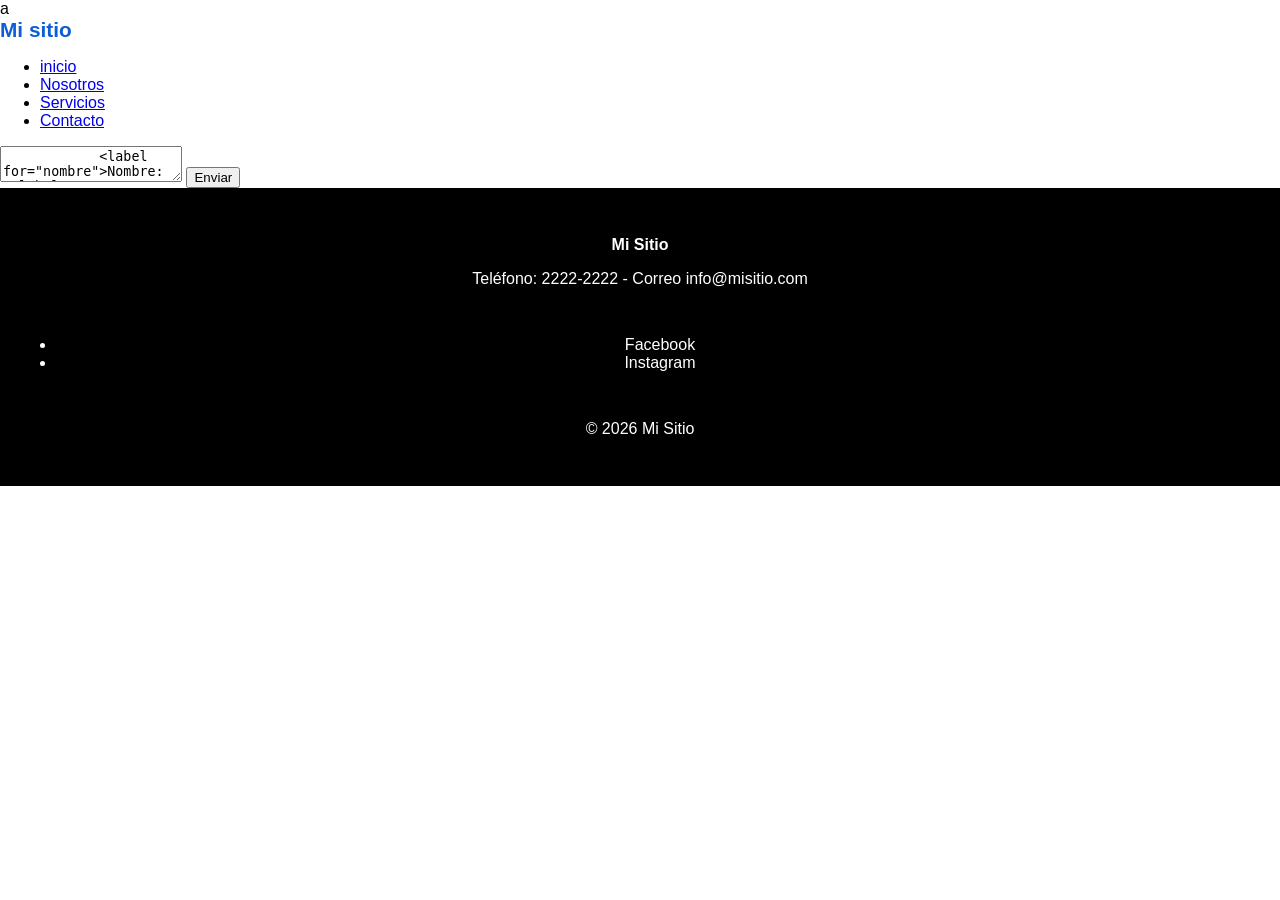
<file: contacto.html>
a<!DOCTYPE html>
<html lang="en">
<head>
    <meta charset="UTF-8">
    <meta name="viewport" content="width=device-width, initial-scale=1.0">
    <title>Document</title>
    <link rel="stylesheet" href="./css/estilos.css">

</head>
<body>
    <header>
        <a href="index.html" class="logo" >Mi sitio</a>
        <button class="hamburguesa" id ="btnmenu">
            <span></span>
            <span></span>
            <span></span>
        </button>

        <nav>
            <ul>
                <li><a href="index.html">inicio</a></li>
                <li><a href="nosotros.html">Nosotros</a></li>
                <li><a href="servicios.html">Servicios</a></li>
                <li><a href="contacto.html">Contacto</a></li> 
            </ul>
        </nav>
    </header>

    <main>
        <textarea action="Enviar.php" method="post">
            <label for="nombre">Nombre:</label>
            <input type="text" id="nombre" name="nombre" required>

            <label for="correo">Email</label>
            <input type="email" id="correo" name="correo" required>

            <label for="mensaje">Mensaje:</label>
            <textarea id="mensaje" name="mensaje" rows="25" required></textarea>

            <button type="submit">Enviar</button>

        </form>
    </main>

    <footer>
        <div>
            <p>
                <strong>Mi Sitio</strong>
            </p>
            <p>Teléfono: 2222-2222 - Correo info@misitio.com</p>
        </div>
        <ul>
            <li><a href="https://www.facebook.com/" target="_blank" >Facebook</a></li> 
            <li><a href="https://www.instagram.com/" target="_blank" >Instagram</a></li> 
            
        </ul>
        <p>&copy; 2026 Mi Sitio</p>
    </footer>

    
    <script> src="./js/main.js"</script>
</body>
</html>
</file>
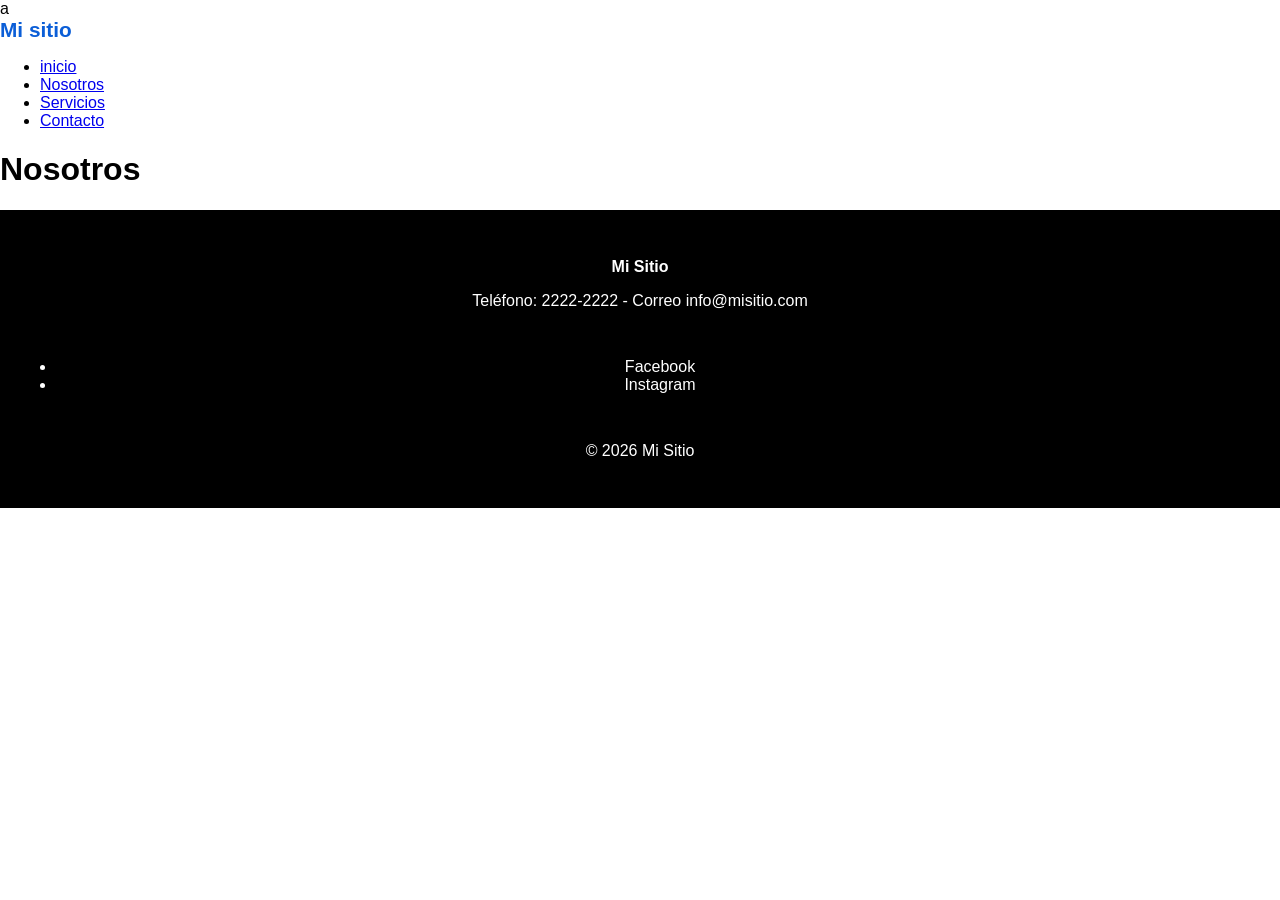
<file: nosotros.html>
a<!DOCTYPE html>
<html lang="en">
<head>
    <meta charset="UTF-8">
    <meta name="viewport" content="width=device-width, initial-scale=1.0">
    <title>Document</title>
    <link rel="stylesheet" href="./css/estilos.css">

</head>
<body>
    <header>
        <a href="index.html" class="logo" >Mi sitio</a>
        <button class="hamburguesa" id ="btnmenu">
            <span></span>
            <span></span>
            <span></span>
        </button>

        <nav>
            <ul>
                <li><a href="index.html">inicio</a></li>
                <li><a href="nosotros.html">Nosotros</a></li>
                <li><a href="servicios.html">Servicios</a></li>
                <li><a href="contacto.html">Contacto</a></li> 
            </ul>
        </nav>
    </header>

    <main>
        <h1>Nosotros</h1>
    </main>

    <footer>
        <div>
            <p>
                <strong>Mi Sitio</strong>
            </p>
            <p>Teléfono: 2222-2222 - Correo info@misitio.com</p>
        </div>
        <ul>
            <li><a href="https://www.facebook.com/" target="_blank" >Facebook</a></li> 
            <li><a href="https://www.instagram.com/" target="_blank" >Instagram</a></li> 
            
        </ul>
        <p>&copy; 2026 Mi Sitio</p>
    </footer>







    <script> src="./js/main.js"</script>
</body>
</html>
</file>
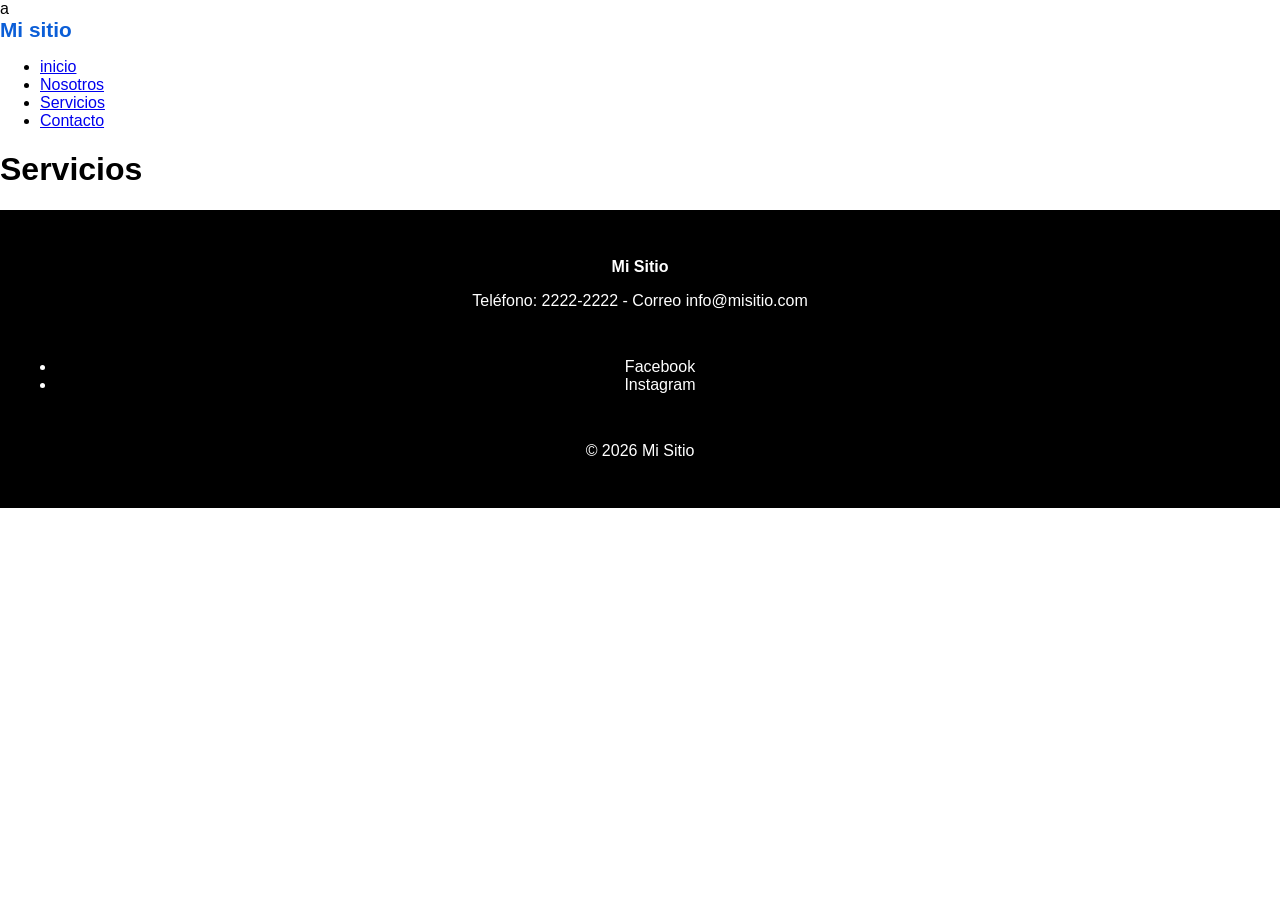
<file: servicios.html>
a<!DOCTYPE html>
<html lang="en">
<head>
    <meta charset="UTF-8">
    <meta name="viewport" content="width=device-width, initial-scale=1.0">
    <title>Document</title>
    <link rel="stylesheet" href="./css/estilos.css">

</head>
<body>
    <header>
        <a href="index.html" class="logo" >Mi sitio</a>
        <button class="hamburguesa" id ="btnmenu">
            <span></span>
            <span></span>
            <span></span>
        </button>

        <nav>
            <ul>
                <li><a href="index.html">inicio</a></li>
                <li><a href="nosotros.html">Nosotros</a></li>
                <li><a href="servicios.html">Servicios</a></li>
                <li><a href="contacto.html">Contacto</a></li> 
            </ul>
        </nav>
    </header>

    <main>
        <h1>Servicios</h1>
    </main>

    <footer>
        <div>
            <p>
                <strong>Mi Sitio</strong>
            </p>
            <p>Teléfono: 2222-2222 - Correo info@misitio.com</p>
        </div>
        <ul>
            <li><a href="https://www.facebook.com/" target="_blank" >Facebook</a></li> 
            <li><a href="https://www.instagram.com/" target="_blank" >Instagram</a></li> 
            
        </ul>
        <p>&copy; 2026 Mi Sitio</p>
    </footer>







    <script> src="./js/main.js"</script>
</body>
</html>
</file>
<file: css/estilos.css>
/*Reset de estilos*/

*{
    box-sizing: border-box;
}
body{
    margin: 0;
    font-family: Arial, Helvetica, sans-serif;
    color: var(--color-texto);
}

:root{
    --color-principal: #0b5ed7;
    --color-texto: #000000;
    --ancho-max: 1140px;    

}

.contenedor{
    width: 100%;
    max-width: var(--ancho-max);
    margin: 0 auto;
    padding: 0 1rem;
}

/*Estilos del header*/

.header{
    display: flex; /*Organiza en filas*/
    justify-content: space-between; /*Alinea horizontal*/
    align-items: center; /*Alinea Vertical*/
    padding: 1rem;
}

.logo{
    font-size: 1.3rem;
    font-weight: bold; /*Negrita*/
    color: var(--color-principal);
    text-decoration: none; /*Quita la raya de subrayado*/
}

.menu ul{
    display: flex; /* Organiza en columnas*/
    gap: 1.5rem; /* Espacio entre elementos*/
    list-style: none; /*Quita estilo de la lista*/
    margin: 0;
    padding: 0;
}

.menu a{
    text-decoration: none;
    color: var(--color-texto)
}

.menu a:hover{
    color: var(--color-principal);
}

.hamburguesa{
    display: flex;
    flex-direction: column; /*alinea texto en columna*/
    gap: 5px;
    padding: 0.5rem;
    background:none;
    border: 0;
    cursor:pointer ;
}

.hamburguesa span{
    display: block;/*hace que aparesca como bloque*/
    width: 26px;
    height: 3px;
    background: var(--color-texto);
    border-radius: 5px; /* redondea bordes*/
    transition: transform .2s, opacity .2s; /*Animar en clase4*/
}
    /*Portada*/

    .portada{
        padding: 3rem 1rem;
        text-align: center;
        background-color: var(--color-principal);
        color: #ffff;

    }

.portada h1{
    margin: 0 0 1rem 1rem;
    font-size: 1.8rem;
}

.btn{
    display: inline-block;
    padding: 0.6rem 1.2rem;
    background-color: var(--color-principal);
    color: #ffff;
    text-decoration: none;
    border-radius: 5px;
    font-weight: bold;
}

.portada .btn{
    background-color: #ffff;
    color: var(--color-principal);
}

footer{
    display: flex;
    flex-direction: column;
    gap: 1rem;
    padding: 2rem 1rem;
    background-color: var(--color-texto);
    color: #ffff;
    text-align: center;

}

footer a{
    color: #ffff;
    text-decoration: none;
}

.redes{
    display: flex;
    justify-content: center;
    gap: 1rem;
    list-style: none;
    margin: 0;
    padding: 0;
}

.cards { display: flex; flex-wrap: wrap; gap: 1rem; } /*Flex wrap aplica segun tamaño de pestaña*/

.tarjeta {
  width: 100%;
  height: 150px;
  background: #fff;
  border-radius: 8px;
  box-shadow: 0 2px 6px rgba(0,0,0,.1); /*Sombra*/
  overflow: hidden;/*oculta contenido que sobresale del propio contenedor*/
  transition: transform .2s;
}
.tarjeta:hover { transform: translateY(-4px); } /*Investigar propiedad*/

@media (min-width: 701px) { .tarjeta { width: calc(50% - .5rem); } }
@media (min-width: 991px) { .tarjeta { width: calc(33.333% - .67rem); } }

.accordion .titulo {
  width: 100%;
  padding: 1rem;
  text-align: left;
  font-size: 1rem;
  background: #f1f3f5;
  border: 0;
  border-bottom: 1.5px solid #ddd; /*Borde entre elementos*/
  cursor: pointer;
}

.accordion .contenido { display: none; padding: 0 1rem; } /*Display none oculta respuesta del click*/
.accordion .item.activo .contenido { display: block; } /*Va a desocultar respuesta, con click, para Java*/


/* base: celular */
.menu { display: none; }        /* lo abrirá la hamburguesa */

@media (min-width: 501px) {
  .portada h1 { font-size: 2.1rem; }
}

@media (min-width: 701px) {
  .portada { padding: 4rem 2rem; }
  .footer {
    flex-direction: row;
    justify-content: space-between;
    align-items: center;
    text-align: left;
  }
}

@media (min-width: 991px) {
  .menu { display: block; }       /* menú normal en pantalla grande */
  .hamburguesa { display: none; }
  .portada h1 { font-size: 2.6rem; }
}
</file>
